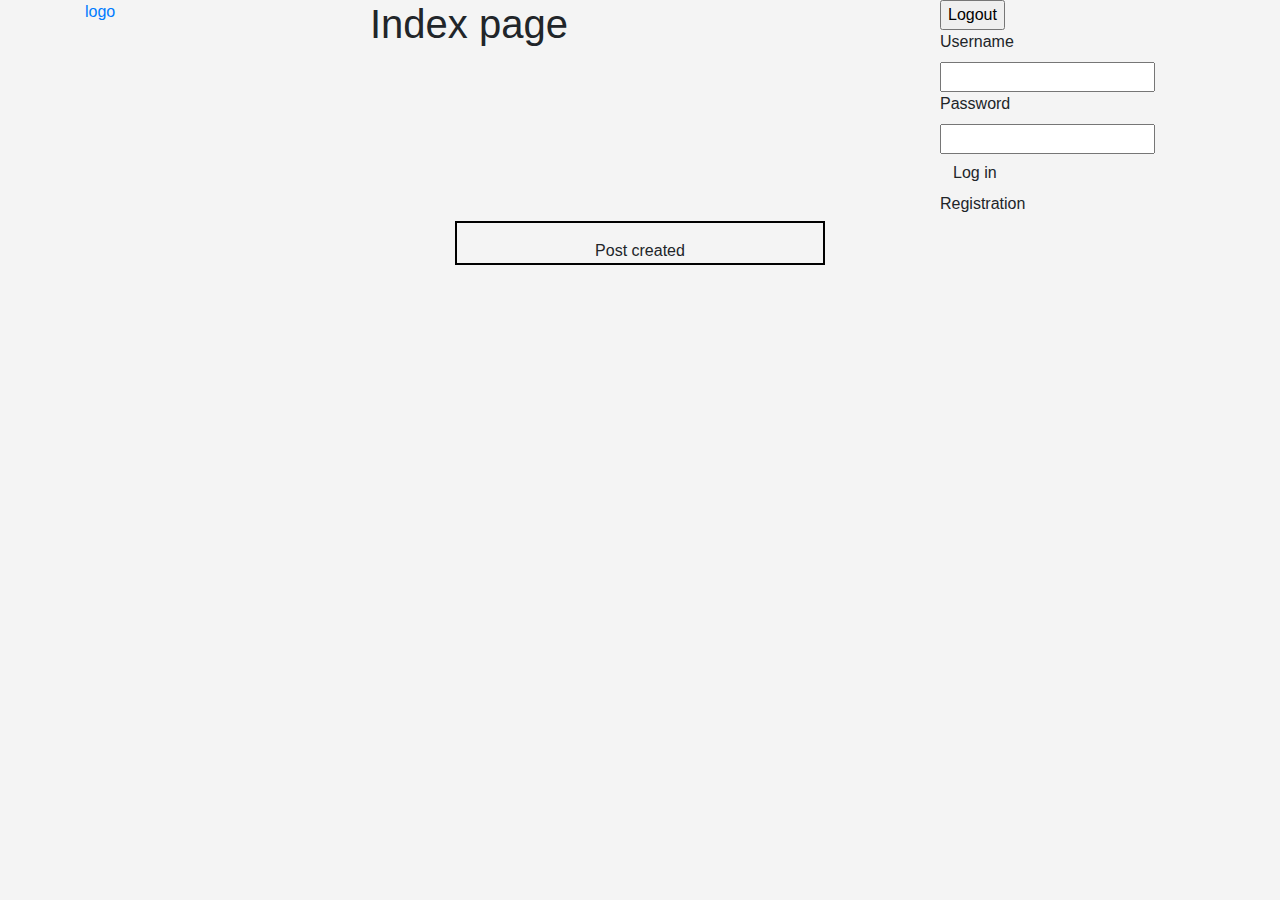
<file: src/main/resources/templates/index.html>
<!DOCTYPE html>
<html lang="en" xmlns:th="http://www.thymeleaf.org" xmlns:sec="http://www.thymeleaf.org/extras/spring-security">
<head>
    <meta charset="UTF-8">
    <title>Title</title>
    <link rel="stylesheet" href="https://cdn.jsdelivr.net/npm/bootstrap@4.3.1/dist/css/bootstrap.min.css" integrity="sha384-ggOyR0iXCbMQv3Xipma34MD+dH/1fQ784/j6cY/iJTQUOhcWr7x9JvoRxT2MZw1T" crossorigin="anonymous">
    <link type="text/css" rel="stylesheet" href="../static/css/style.css">
</head>
<body>
    <div class="container">
        <header class="row">
            <div class="logo col-3">
                <a href="/">logo</a>
            </div>
            <div class="title col-6">
                <h1>Index page</h1>
            </div>
            <div class="login col-3">
                <div sec:authorize="isAuthenticated()">
                    <div th:each="user : ${users}">
                        <a th:text="Profile + ' ' + ${user.username}" th:href="@{/userPage/{id}(id=${user.id})}"/>
                        <form th:action="@{/logout}" method="post">
                            <input type="submit" value="Logout">
                        </form>
                    </div>
                </div>

                <div sec:authorize="!isAuthenticated()">
                    <div class="form">
                        <form name="f" th:action="@{/}" method="post">
                            <fieldset>
                                <label for="username">Username</label>
                                <input type="text" id="username" name="username"/>
                                <label for="password">Password</label>
                                <input type="password" id="password" name="password"/>
                                <div class="form-actions">
                                    <button type="submit" class="btn">Log in</button>
                                </div>
                                <div>
                                    <a th:href="@{/registrationPage}">Registration</a>
                                </div>
                            </fieldset>
                        </form>
                    </div>
                </div>
            </div>
        </header>
    </div>

    <div class="container">
        <div class="row">
            <div class="col-12 posts">
                <div class="post col-4" th:each="post : ${posts}">
                    <h2 class="post_title">
                        <a class="post__title-link" th:href="@{/postPage/{id}(id=${post.id})}" th:text="${post.name}"></a>
                    </h2>
                    <p th:text="${post.description}"></p>
                    <span>Post created </span>
                    <span th:each="user : ${post.author}">
                    <span th:text="${user.username}"></span>
                </span>
            </div>
        </div>
    </div>
</body>
</html>
</file>
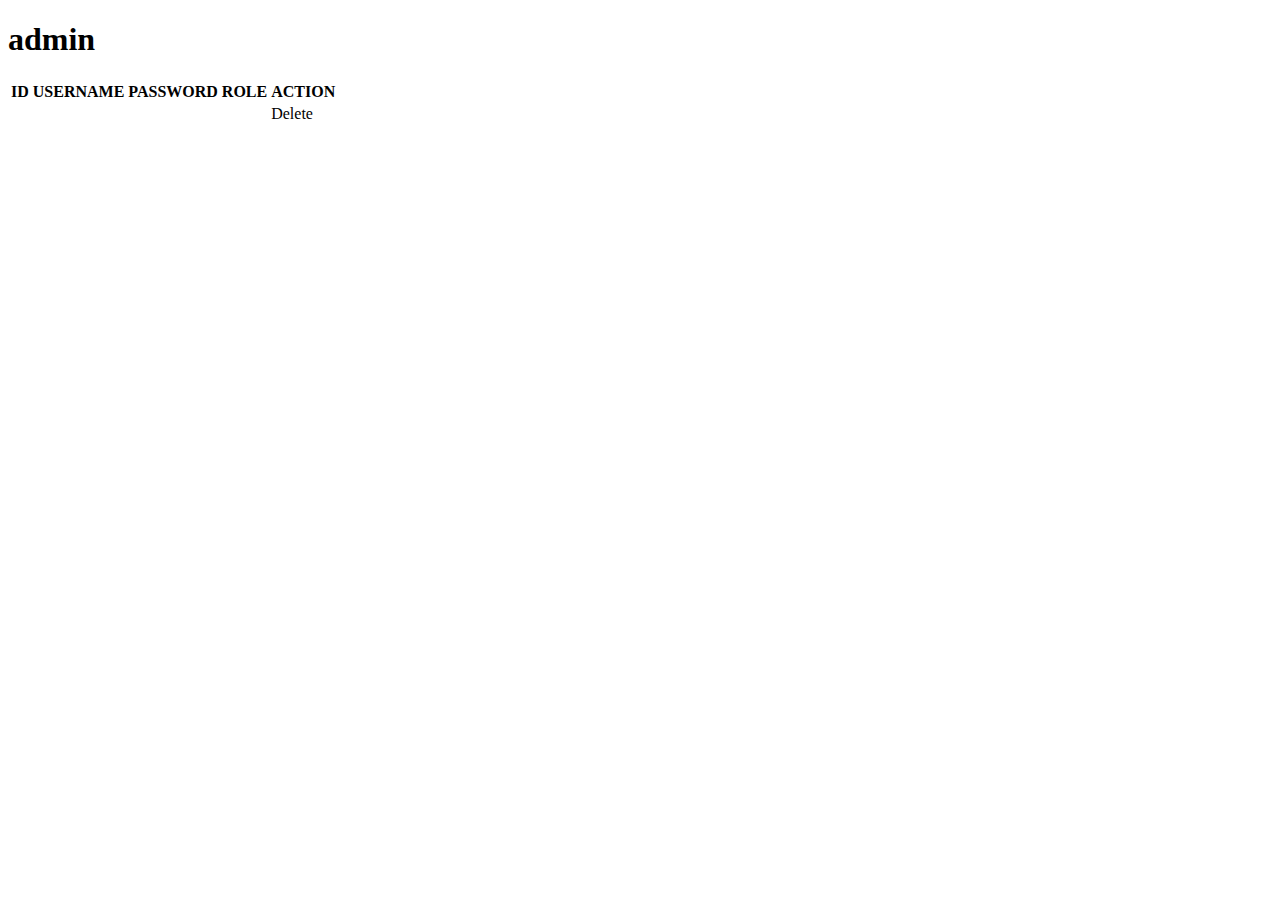
<file: src/main/resources/templates/adminPage.html>
<!DOCTYPE html>
<html lang="en" xmlns:th="http://www.thymeleaf.org">
<head>
    <meta charset="UTF-8">
    <title>Title</title>
</head>
<body>
<h1>admin</h1>
<div>
    <table>
        <tr>
            <th>ID</th>
            <th>USERNAME</th>
            <th>PASSWORD</th>
            <th>ROLE</th>
            <th>ACTION</th>
        </tr>
        <tr th:each="user : ${allUsers}">
            <td th:text="${user.id}"></td>
            <td th:text="${user.username}"></td>
            <td th:text="${user.password}"></td>
            <td th:each="role : ${user.role}">
                <span th:text="${role.name}"/>
            </td>
            <td>
                <a th:href="@{/adminPage/deleteUserById/{id}(id=${user.id})}">Delete</a>
            </td>
        </tr>
    </table>
</div>
</body>
</html>
</file>
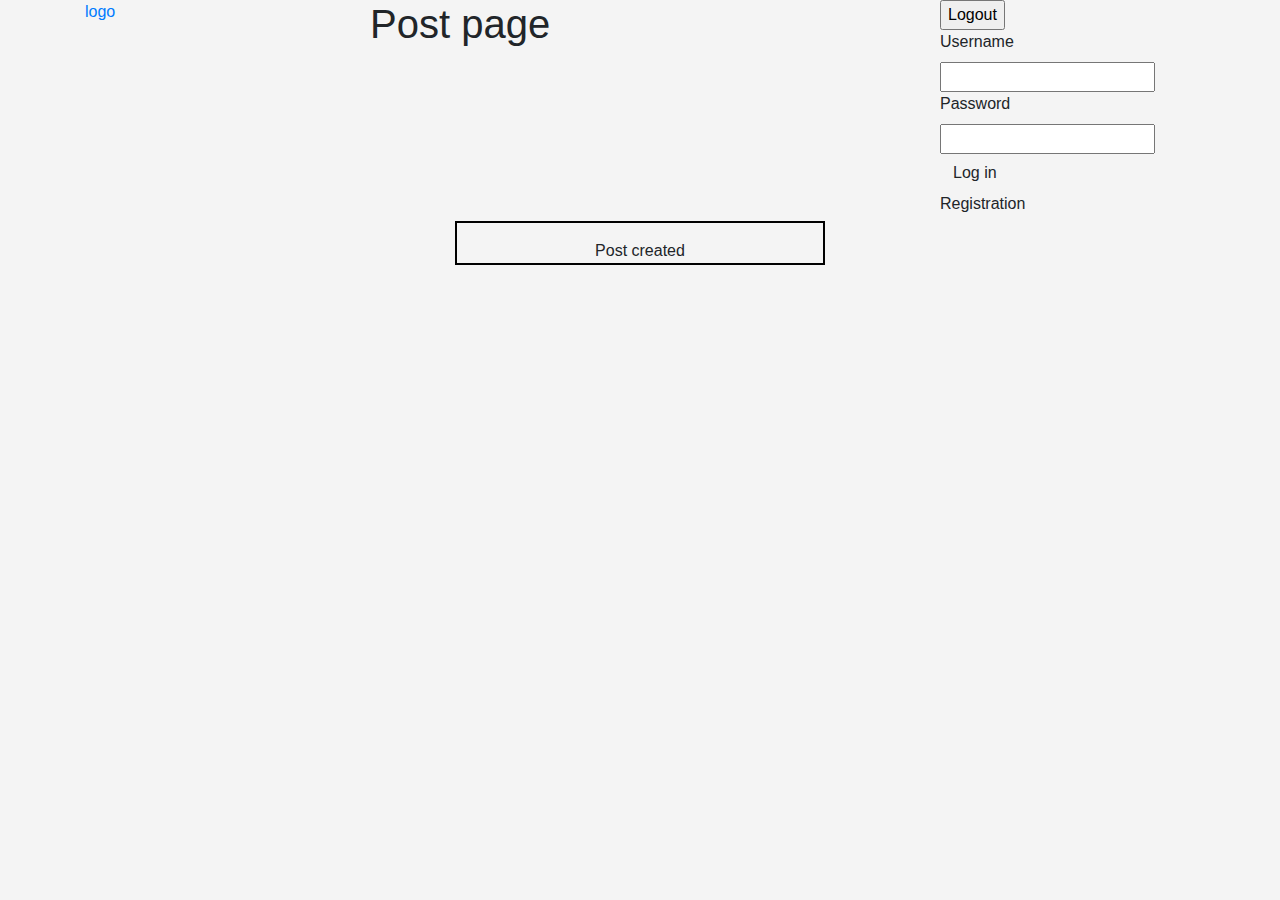
<file: src/main/resources/templates/postPage.html>
<!DOCTYPE html>
<html lang="en" xmlns:th="http://www.thymeleaf.org" xmlns:sec="http://www.thymeleaf.org/extras/spring-security">
<head>
    <meta charset="UTF-8">
    <title>Title</title>
    <link rel="stylesheet" href="https://cdn.jsdelivr.net/npm/bootstrap@4.3.1/dist/css/bootstrap.min.css" integrity="sha384-ggOyR0iXCbMQv3Xipma34MD+dH/1fQ784/j6cY/iJTQUOhcWr7x9JvoRxT2MZw1T" crossorigin="anonymous">
    <link type="text/css" rel="stylesheet" href="../static/css/style.css">
</head>
<body>
<div class="container">
    <header class="row">
        <div class="logo col-3">
            <a href="/">logo</a>
        </div>
        <div class="title col-6">
            <h1>Post page</h1>
        </div>
        <div class="login col-3">
            <div sec:authorize="isAuthenticated()">
                <div th:each="user : ${users}">
                    <a th:text="Profile + ' ' + ${user.username}" th:href="@{/userPage/{id}(id=${user.id})}"/>
                    <form th:action="@{/logout}" method="post">
                        <input type="submit" value="Logout">
                    </form>
                </div>
            </div>

            <div sec:authorize="!isAuthenticated()">
                <div class="form">
                    <form name="f" th:action="@{/}" method="post">
                        <fieldset>

                            <label for="username">Username</label>
                            <input type="text" id="username" name="username"/>
                            <label for="password">Password</label>
                            <input type="password" id="password" name="password"/>
                            <div class="form-actions">
                                <button type="submit" class="btn">Log in</button>
                            </div>
                            <div>
                                <a th:href="@{/registrationPage}">Registration</a>
                            </div>
                        </fieldset>
                    </form>
                </div>
            </div>
        </div>
    </header>
</div>
<div class="container">
    <div class="row">
        <div class="col-12 posts">
            <div class="post col-4" th:each="post : ${post}">
                <h2 class="post__title">
                    <a class="post__title-link" th:href="@{/postPage/{id}(id=${post.id})}" th:text="${post.name}"></a>
                </h2>
                <p th:text="${post.description}"></p>
                <span>Post created </span>
                <span th:each="user : ${post.author}">
                    <span th:text="${user.username}"></span>
                </span>
            </div>
        </div>
    </div>
</body>
</html>
</file>
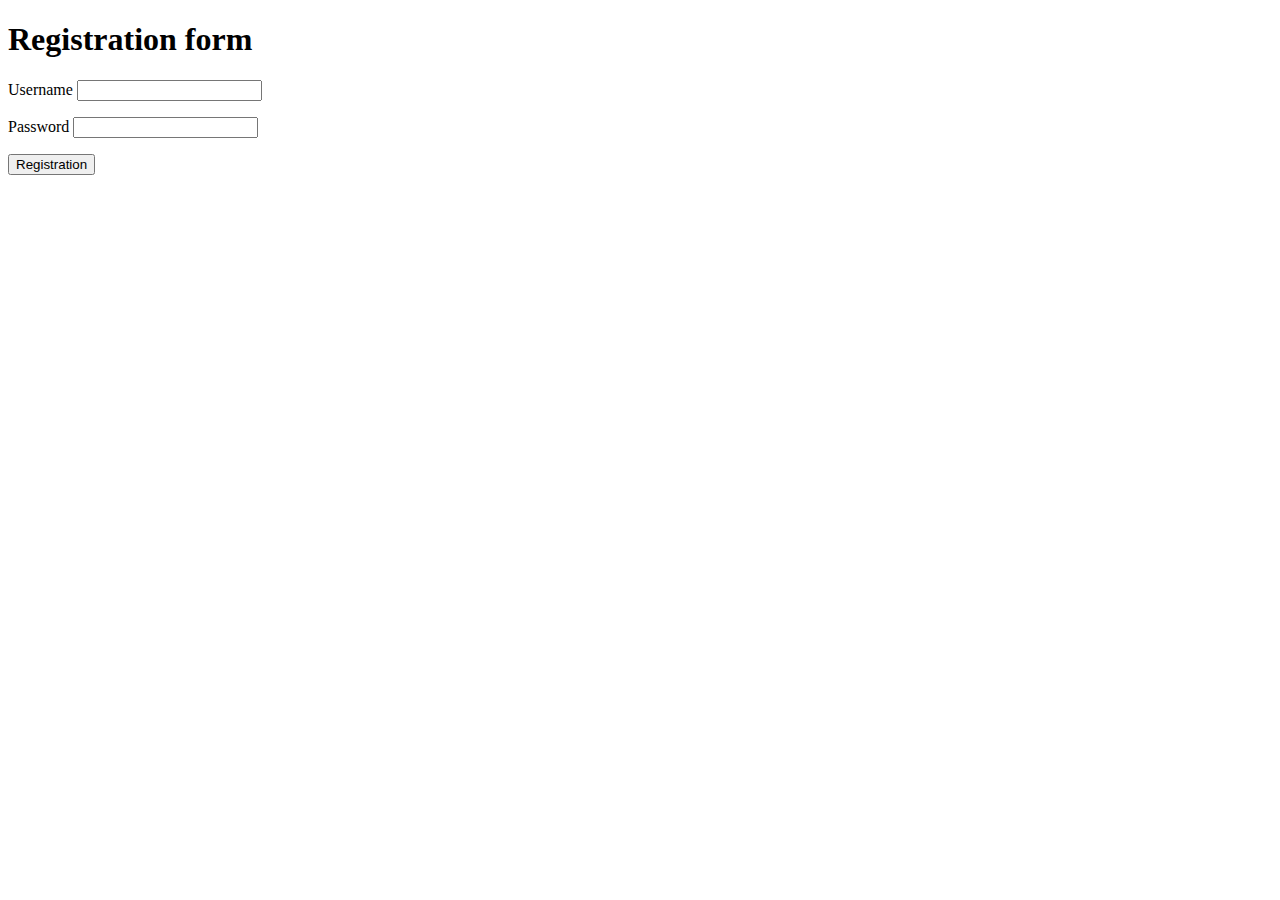
<file: src/main/resources/templates/registrationPage.html>
<!DOCTYPE html>
<html lang="en" xmlns:th="http://www.thymeleaf.org">
<head>
    <meta charset="UTF-8">
    <title>Title</title>
</head>
<body>
<h1>Registration form</h1>
<div>
    <form th:action="@{/registrationForm}" method="post" th:object="${user}">
        <p th:text="${usernameError}"/>
        <label for="username">Username</label>
        <input type="text" id="username" name="username">
        <p th:if="${#fields.hasErrors('username')}" th:errors="*{username}"></p>
        <label for="password">Password</label>
        <input type="text" name="password" id="password">
        <p th:if="${#fields.hasErrors('password')}" th:errors="*{password}"></p>
        <input type="submit" value="Registration">
    </form>
</div>
</body>
</html>
</file>
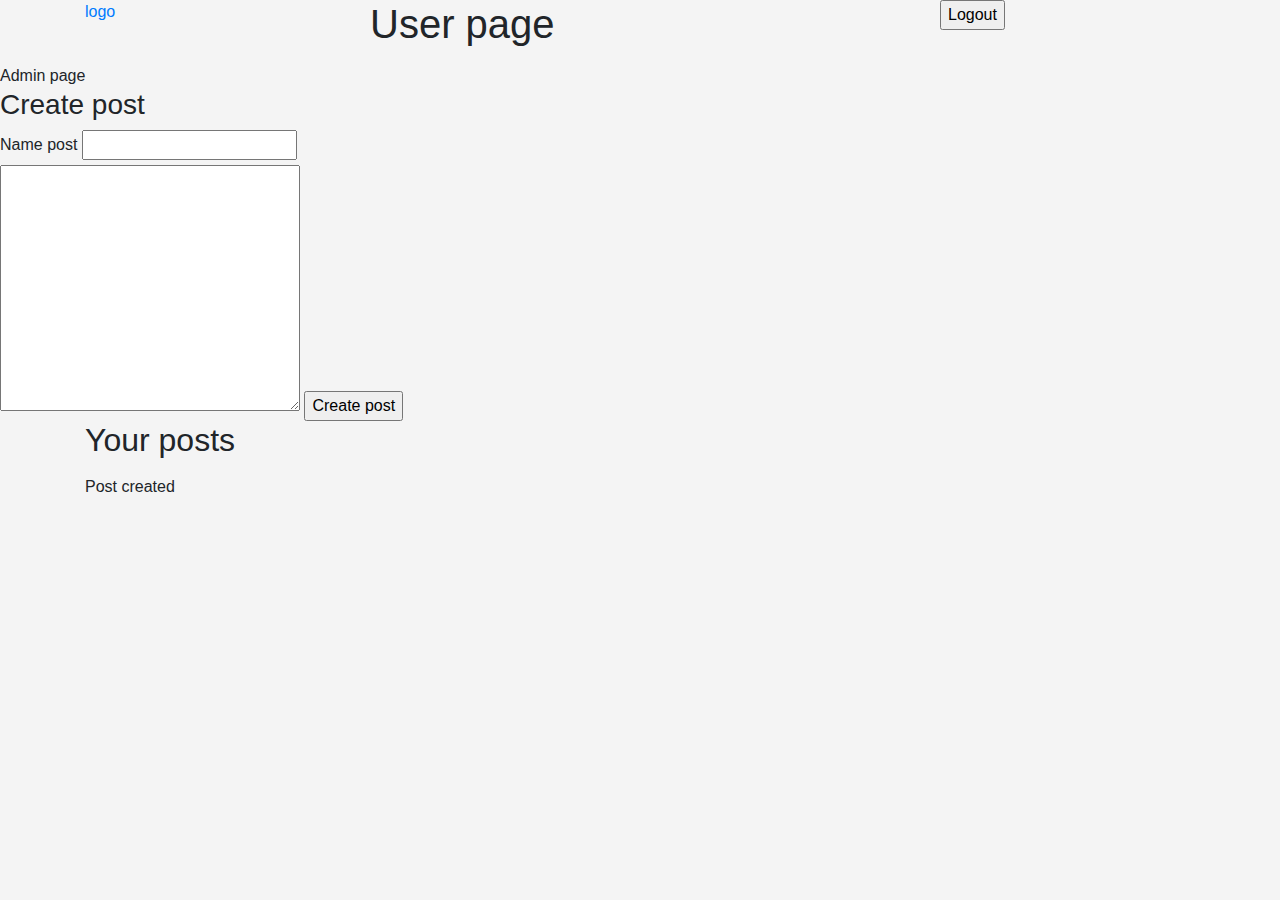
<file: src/main/resources/templates/userPage.html>
<!DOCTYPE html>
<html lang="en" xmlns:th="http://www.thymeleaf.org">
<head>
    <meta charset="UTF-8">
    <title>Title</title>
    <link rel="stylesheet" href="https://cdn.jsdelivr.net/npm/bootstrap@4.3.1/dist/css/bootstrap.min.css" integrity="sha384-ggOyR0iXCbMQv3Xipma34MD+dH/1fQ784/j6cY/iJTQUOhcWr7x9JvoRxT2MZw1T" crossorigin="anonymous">
    <link rel="stylesheet" href="../static/css/style.css">
</head>
<body>
<div class="container">
    <header class="row">
        <div class="logo col-3">
            <a href="/">logo</a>
        </div>
        <div class="title col-6">
            <h1>User page</h1>
        </div>
        <div class="login col-3">
            <form th:action="@{/logout}" method="post">
                <input type="submit" value="Logout">
            </form>
        </div>
    </header>
</div>

<h1 th:text="Hello + ' ' + ${user.username}"></h1>
<div th:each="userRole : ${user.role}">
    <a th:if="${userRole.name} == ROLE_ADMIN" th:href="@{/adminPage}">Admin page</a>
</div>
<div>
    <h3>Create post</h3>
    <form th:action="@{/createPost}" method="post">
        <label for="name">Name post</label>
        <input type="text" name="name" id="name">
        <br>
        <textarea name="description" id="description" cols="30" rows="10"></textarea>
        <input type="submit" value="Create post">
    </form>
</div>

<div class="container">
    <div>
        <h2>Your posts</h2>
        <div th:each="post : ${posts}">
            <h3 class="post_title" th:text="${post.name}"></h3>
            <p th:text="${post.description}"></p>
            <span>Post created </span>
            <span th:each="user : ${post.author}">
                <span th:text="${user.username}"></span>
            </span>
        </div>
    </div>
</div>
</body>
</html>
</file>
<file: src/main/resources/static/css/style.css>
body {
    background-color: #f4f4f4;
}
.post {
    border: 2px solid black;
    text-align: center;
    margin: 5px auto;
}

.post_title,
.post__title-link {
    font-size: 24px;
    color: black;
}
</file>
